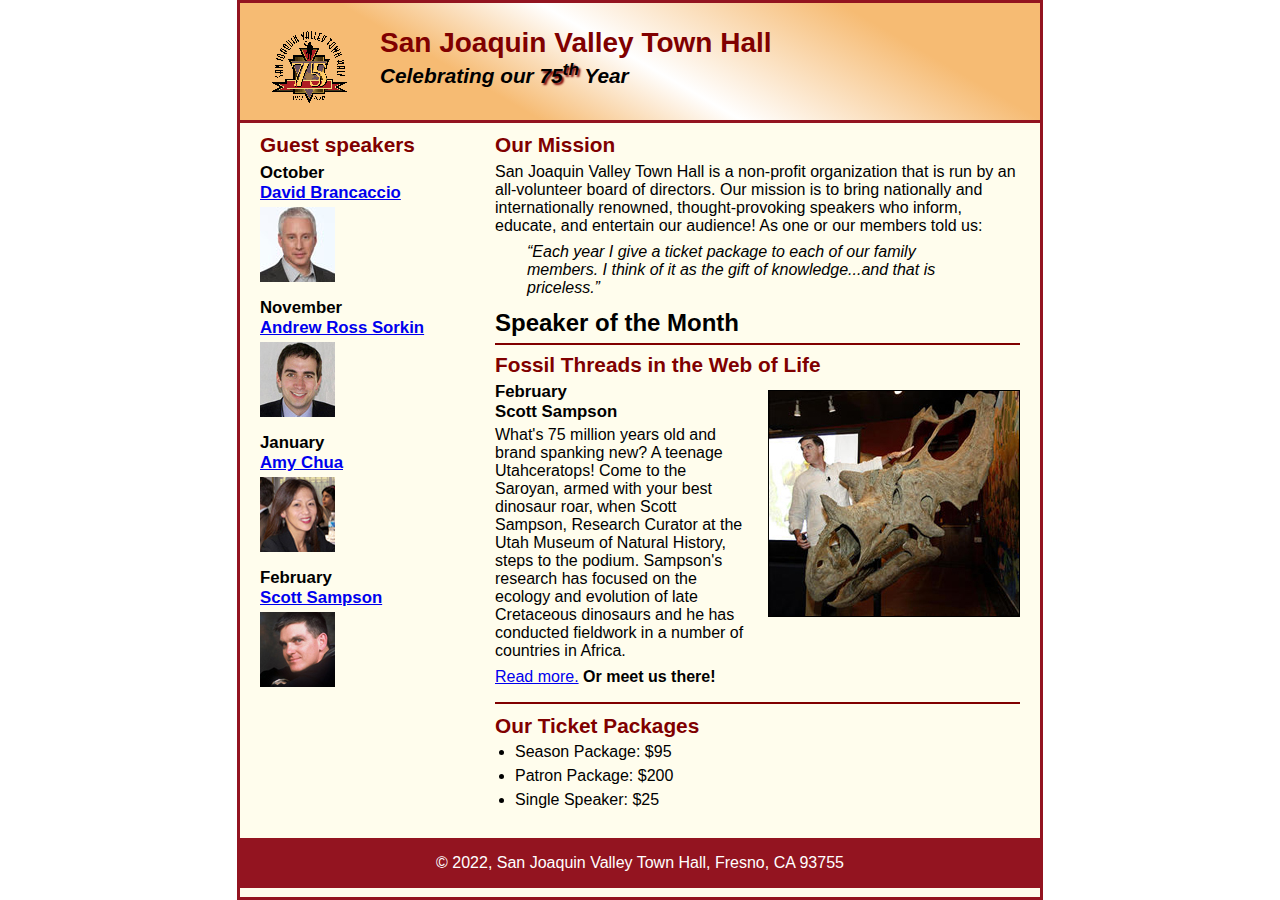
<file: index.html>
<html lang="en">

<head>
  <meta charset="utf-8">
  <title>San Joaquin Valley Town Hall</title>
  <link rel="shortcut icon" href="images/favicon.ico">
  <link rel="stylesheet" href="styles/ch6_main.css">
</head>

<body>
<header>
  <img src="images/town_hall_logo.gif" alt="Town Hall logo" height="80">
  <h2>San Joaquin Valley Town Hall</h2>
  <h3>Celebrating our <span class="shadow">75<sup>th</sup></span> Year</h3>
</header>
<main>
  <section>
    <h2>Our Mission</h2>
    <p>San Joaquin Valley Town Hall is a non-profit organization that is run by an
      all-volunteer board of directors. Our mission is to bring nationally and
      internationally renowned, thought-provoking speakers who inform, educate,
      and entertain our audience! As one or our members told us:</p>
    <blockquote>&ldquo;Each year I give a ticket package to each of our family members.
      I think of it as the gift of knowledge...and that is priceless.&rdquo;</blockquote>
    <h1>Speaker of the Month</h1>
    <article>
      <h2>Fossil Threads in the Web of Life</h2>
      <img src="images/sampson_dinosaur.jpg" alt="Scott Sampson with dinosaur">
      <h3>February<br>
        Scott Sampson</h3>
      <p>What's 75 million years old and brand spanking new? A teenage Utahceratops!
        Come to the Saroyan, armed with your best dinosaur roar, when Scott Sampson, Research
        Curator at the Utah Museum of Natural History, steps to the podium. Sampson's research
        has focused on the ecology and evolution of late Cretaceous dinosaurs and he has conducted
        fieldwork in a number of countries in Africa.</p>
      <p><a href="speakers/sampson.html">Read more.</a>&nbsp;<b>Or meet us there!</b></p>
    </article>

    <h2>Our Ticket Packages</h2>
    <ul>
      <li>Season Package: $95</li>
      <li>Patron Package: $200</li>
      <li>Single Speaker: $25</li>
    </ul>
  </section>

  <aside>
    <h2>Guest speakers</h2>
    <h3>October<br><a href="speakers/brancaccio.html">David Brancaccio</a></h3>
    <img src="images/brancaccio75.jpg" alt="David Brancaccio photo">
    <h3>November<br><a href="speakers/sorkin.html">Andrew Ross Sorkin</a></h3>
    <img src="images/sorkin75.jpg" alt="Andrew Ross Sorkin photo">
    <h3>January<br><a href="speakers/chua.html">Amy Chua</a></h3>
    <img src="images/chua75.jpg" alt="Amy Chua photo">
    <h3>February<br><a href="speakers/sampson.html">Scott Sampson</a></h3>
    <img src="images/sampson75.jpg" alt="Scott Sampson photo">
  </aside>
</main>
<footer>
  <p>&copy; 2022, San Joaquin Valley Town Hall, Fresno, CA 93755</p>
</footer>
</body>
</html>
</file>
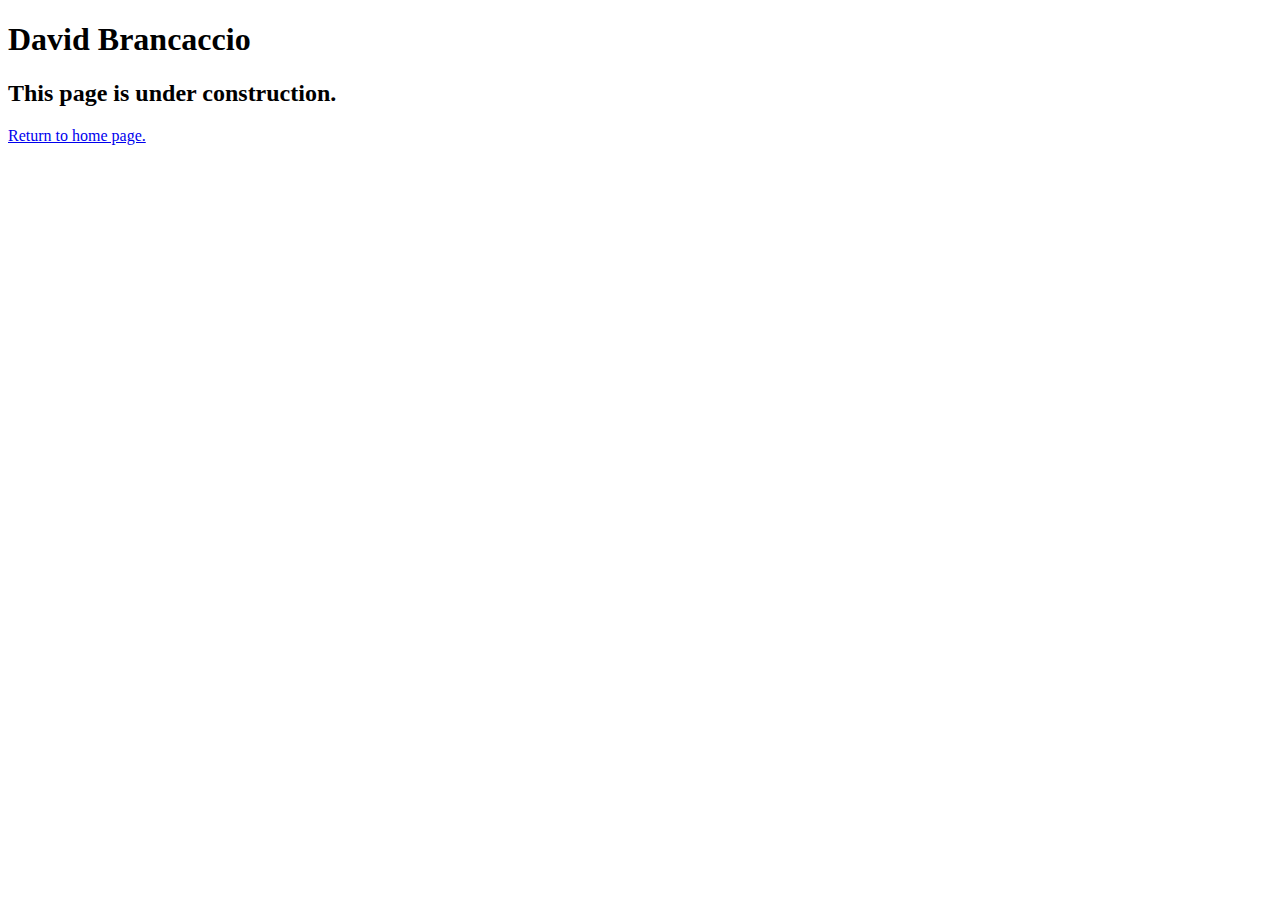
<file: speakers/brancaccio.html>
<!DOCTYPE html>
<html lang="en">

<head>
  <meta charset="utf-8">
  <title>San Joaquin Valley Town Hall</title>
  <link rel="shortcut icon" href="../images/favicon.ico">
</head>

<body>
<main>
  <h1>David Brancaccio</h1>
  <h2>This page is under construction.</h2>
  <p><a href="../index.html">Return to home page.</a></p>
</main>
</body>

</html>
</file>
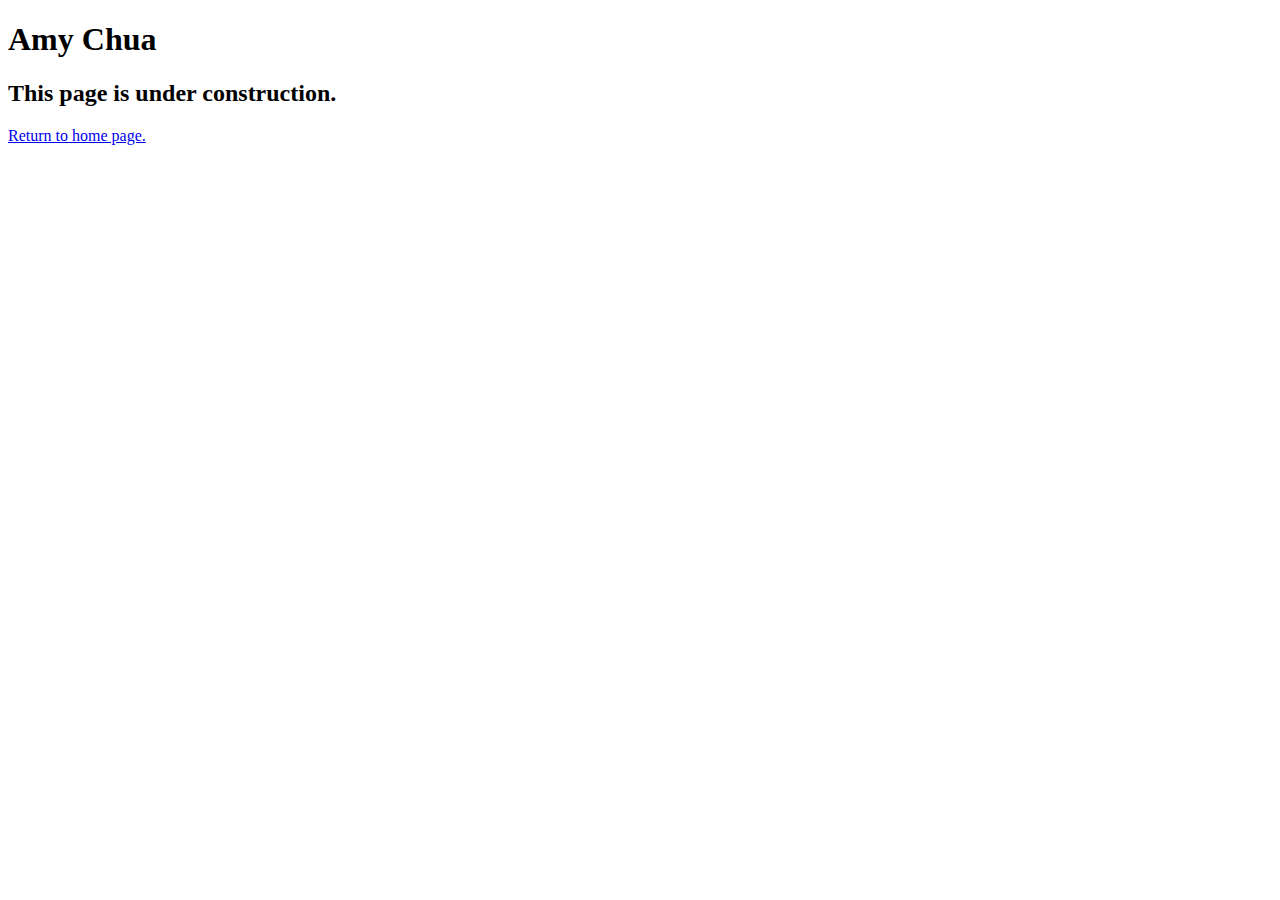
<file: speakers/chua.html>
<!DOCTYPE html>
<html lang="en">

<head>
  <meta charset="utf-8">
  <title>San Joaquin Valley Town Hall</title>
  <link rel="shortcut icon" href="../images/favicon.ico">
</head>

<body>
<main>
  <h1>Amy Chua</h1>
  <h2>This page is under construction.</h2>
  <p><a href="../index.html">Return to home page.</a></p>
</main>
</body>

</html>
</file>
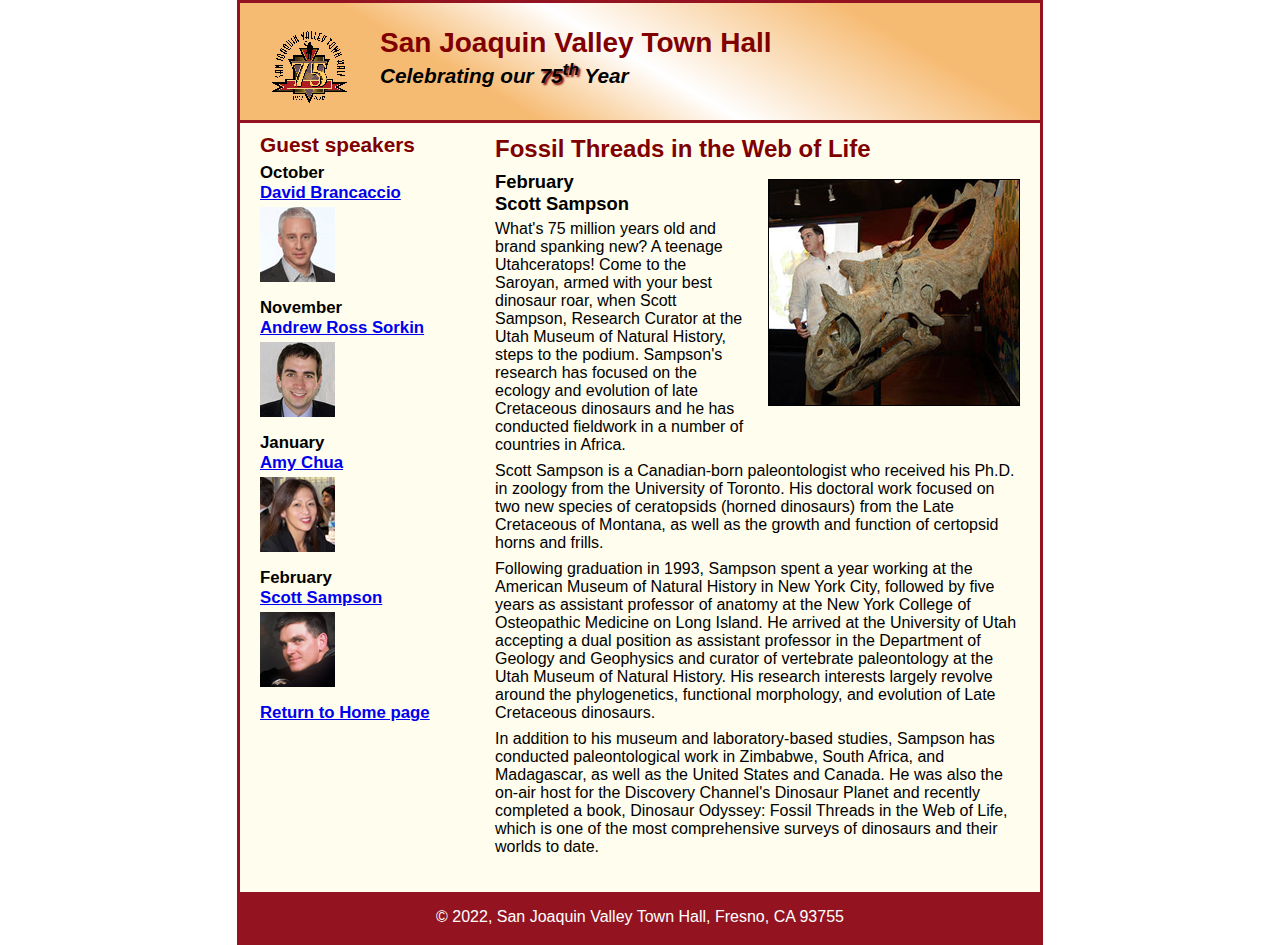
<file: speakers/sampson.html>
<html lang="en">

<head>
  <meta charset="utf-8">
  <title>San Joaquin Valley Town Hall</title>
  <link rel="shortcut icon" href="../images/favicon.ico">
  <link rel="stylesheet" href="../styles/speaker.css">
</head>

<body>
<header>
  <img src="../images/town_hall_logo.gif" alt="Town Hall logo" height="80">
  <h2>San Joaquin Valley Town Hall</h2>
  <h3>Celebrating our <span class="shadow">75<sup>th</sup></span> Year</h3>
</header>
<main>
  <section>
    <h1>Fossil Threads in the Web of Life</h1>
    <article>
      <img src="../images/sampson_dinosaur.jpg" alt="Scott Sampson with dinosaur">
      <h2>February<br>Scott Sampson</h2>
      <p>What's 75 million years old and brand spanking new? A teenage Utahceratops! Come to the
        Saroyan, armed with your best dinosaur roar, when Scott Sampson, Research Curator at the
        Utah Museum of Natural History, steps to the podium. Sampson's research has focused on the
        ecology and evolution of late Cretaceous dinosaurs and he has conducted fieldwork in a number
        of countries in Africa.</p>
      <p>Scott Sampson is a Canadian-born paleontologist who received his Ph.D. in zoology from the
        University of Toronto. His doctoral work focused on two new species of ceratopsids (horned
        dinosaurs) from the Late Cretaceous of Montana, as well as the growth and function of certopsid
        horns and frills.</p>
      <p>Following graduation in 1993, Sampson spent a year working at the American Museum of Natural
        History in New York City, followed by five years as assistant professor of anatomy at the New
        York College of Osteopathic Medicine on Long Island. He arrived at the University of Utah
        accepting a dual position as assistant professor in the Department of Geology and Geophysics
        and curator of vertebrate paleontology at the Utah Museum of Natural History. His research
        interests largely revolve around the phylogenetics, functional morphology, and evolution of
        Late Cretaceous dinosaurs.</p>
      <p>In addition to his museum and laboratory-based studies, Sampson has conducted paleontological
        work in Zimbabwe, South Africa, and Madagascar, as well as the United States and Canada. He was
        also the on-air host for the Discovery Channel's Dinosaur Planet and recently completed a book,
        Dinosaur Odyssey: Fossil Threads in the Web of Life, which is one of the most
        comprehensive surveys of dinosaurs and their worlds to date.</p>
    </article>
  </section>

  <aside>
    <h2>Guest speakers</h2>
    <h3>October<br><a href="../speakers/brancaccio.html">David Brancaccio</a></h3>
    <img src="../images/brancaccio75.jpg" alt="David Brancaccio photo">
    <h3>November<br><a href="../speakers/sorkin.html">Andrew Ross Sorkin</a></h3>
    <img src="../images/sorkin75.jpg" alt="Andrew Ross Sorkin photo">
    <h3>January<br><a href="../speakers/chua.html">Amy Chua</a></h3>
    <img src="../images/chua75.jpg" alt="Amy Chua photo">
    <h3>February<br><a href="../speakers/sampson.html">Scott Sampson</a></h3>
    <img src="../images/sampson75.jpg" alt="Scott Sampson photo">
    <h3><a href="../index.html">Return to Home page</a></h3>
  </aside>
</main>
<footer>
  <p>&copy; 2022, San Joaquin Valley Town Hall, Fresno, CA 93755</p>
</footer>
</body>
</html>
</file>
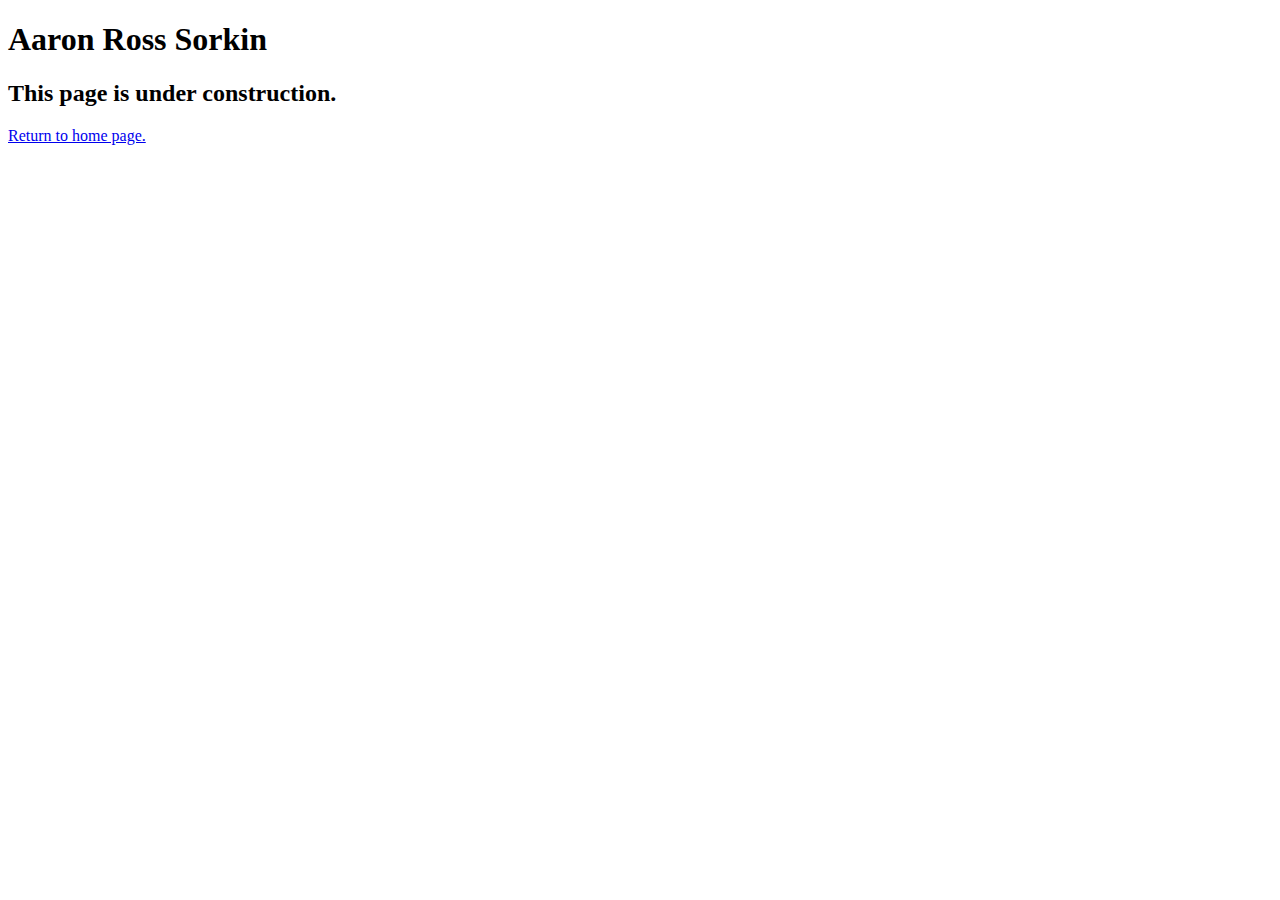
<file: speakers/sorkin.html>
<!DOCTYPE html>
<html lang="en">

<head>
  <meta charset="utf-8">
  <title>San Joaquin Valley Town Hall</title>
  <link rel="shortcut icon" href="../images/favicon.ico">
</head>

<body>
<main>
  <h1>Aaron Ross Sorkin</h1>
  <h2>This page is under construction.</h2>
  <p><a href="../index.html">Return to home page.</a></p>
</main>
</body>

</html>
</file>
<file: styles/ch6_main.css>
* {
    margin: 0;
    padding: 0;
}
html {
    background-color: white;
}
body {
    font-family: Arial, Helvetica, sans-serif;
    font-size: 100%;
    width: 800px;
    margin: 0 auto;
    border: 3px solid #931420;
    background-color: #fffded;
}
a:focus, a:hover {
    font-style: italic;
}
/* the styles for the header */
header {
    padding: 1.5em 0 2em 0;
    border-bottom: 3px solid #931420;
    background-image: -moz-linear-gradient(
            30deg, #f6bb73 0%, #f6bb73 30%, white 50%, #f6bb73 80%, #f6bb73 100%);
    background-image: -webkit-linear-gradient(
            30deg, #f6bb73 0%, #f6bb73 30%, white 50%, #f6bb73 80%, #f6bb73 100%);
    background-image: -o-linear-gradient(
            30deg, #f6bb73 0%, #f6bb73 30%, white 50%, #f6bb73 80%, #f6bb73 100%);
    background-image: linear-gradient(
            30deg, #f6bb73 0%, #f6bb73 30%, white 50%, #f6bb73 80%, #f6bb73 100%);
}
header h2 {
    font-size: 175%;
    color: #800000;
}
header h3 {
    font-size: 130%;
    font-style: italic;
}
header img {
    float: left;
    padding: 0 30px;
}
.shadow {
    text-shadow: 2px 2px 2px #800000;
}
/* the styles for the section */
section {
    width: 525px;
    float: right;
    padding: 0 20px 20px 20px;
}
section h1 {
    font-size: 150%;
    padding: .5em 0 .25em 0;
    margin: 0;
}
section h2 {
    color: #800000;
    font-size: 130%;
    padding: .5em 0 .25em 0;
}
section p {
    padding-bottom: .5em;
}
section blockquote {
    padding: 0 2em;
    font-style: italic;
}
section ul {
    padding: 0 0 .25em 1.25em;
}
section li {
    padding-bottom: .35em;
}

/* the styles for the article */
article {
    padding: .5em 0;
    border-top: 2px solid #800000;
    border-bottom: 2px solid #800000;
}
article h2 {
    padding-top: 0;
}
article h3 {
    font-size: 105%;
    padding-bottom: .25em;
}
article img {
    float: right;
    margin: .5em 0 1em 1em;
    border: 1px solid black;
}

/* the styles for the aside */
aside {
    width: 215px;
    float: right;
    padding: 0 0 20px 20px;
}
aside h2 {
    color: #800000;
    font-size: 130%;
    padding: .5em 0 .25em 0;
}
aside h3 {
    font-size: 105%;
    padding-bottom: .25em;
}
aside img {
    padding-bottom: 1em;
}

/* the styles for the footer */
footer {
    background-color: #931420;
    clear: both;

}
footer p {
    text-align: center;
    color: white;
    padding: 1em 0;
}
</file>
<file: styles/speaker.css>
* {
    margin: 0;
    padding: 0;
}
html {
    background-color: white;
}
body {
    font-family: Arial, Helvetica, sans-serif;
    font-size: 100%;
    width: 800px;
    margin: 0 auto;
    border: 3px solid #931420;
    background-color: #fffded;
}
a:focus, a:hover {
    font-style: italic;
}
/* the styles for the header */
header {
    padding: 1.5em 0 2em 0;
    border-bottom: 3px solid #931420;
    background-image: -moz-linear-gradient(
            30deg, #f6bb73 0%, #f6bb73 30%, white 50%, #f6bb73 80%, #f6bb73 100%);
    background-image: -webkit-linear-gradient(
            30deg, #f6bb73 0%, #f6bb73 30%, white 50%, #f6bb73 80%, #f6bb73 100%);
    background-image: -o-linear-gradient(
            30deg, #f6bb73 0%, #f6bb73 30%, white 50%, #f6bb73 80%, #f6bb73 100%);
    background-image: linear-gradient(
            30deg, #f6bb73 0%, #f6bb73 30%, white 50%, #f6bb73 80%, #f6bb73 100%);
}
header h2 {
    font-size: 175%;
    color: #800000;
}
header h3 {
    font-size: 130%;
    font-style: italic;
}
header img {
    float: left;
    padding: 0 30px;
}
.shadow {
    text-shadow: 2px 2px 2px #800000;
}
/* the styles for the main content */
main {
    clear: left;
}

/* the styles for the section */
section {
    width: 525px;
    float: right;
    padding: 0 20px 20px 20px;
}
section h1 {
    color: #800000;
    font-size: 150%;
    padding-top: .5em;
    margin: 0;
}
section p {
    padding-bottom: .5em;
}
section blockquote {
    padding: 0 2em;
    font-style: italic;
}
section ul {
    padding: 0 0 .25em 1.25em;
}
section li {
    padding-bottom: .35em;
}

/* the styles for the article */
article {
    padding: .5em 0;
}
article h2 {
    font-size: 115%;
    padding: 0 0 .25em 0;
}
article img {
    float: right;
    margin: .5em 0 1em 1em;
    border: 1px solid black;
}

/* the styles for the aside */
aside {
    width: 215px;
    float: right;
    padding: 0 0 20px 20px;
}
aside h2 {
    color: #800000;
    font-size: 130%;
    padding: .5em 0 .25em 0;
}

aside h3 {
    font-size: 105%;
    padding-bottom: .25em;
}
aside img {
    padding-bottom: 1em;
}

/* the styles for the footer */
footer {
    background-color: #931420;
    clear: both;

}
footer p {
    text-align: center;
    color: white;
    padding: 1em 0;
}
</file>
